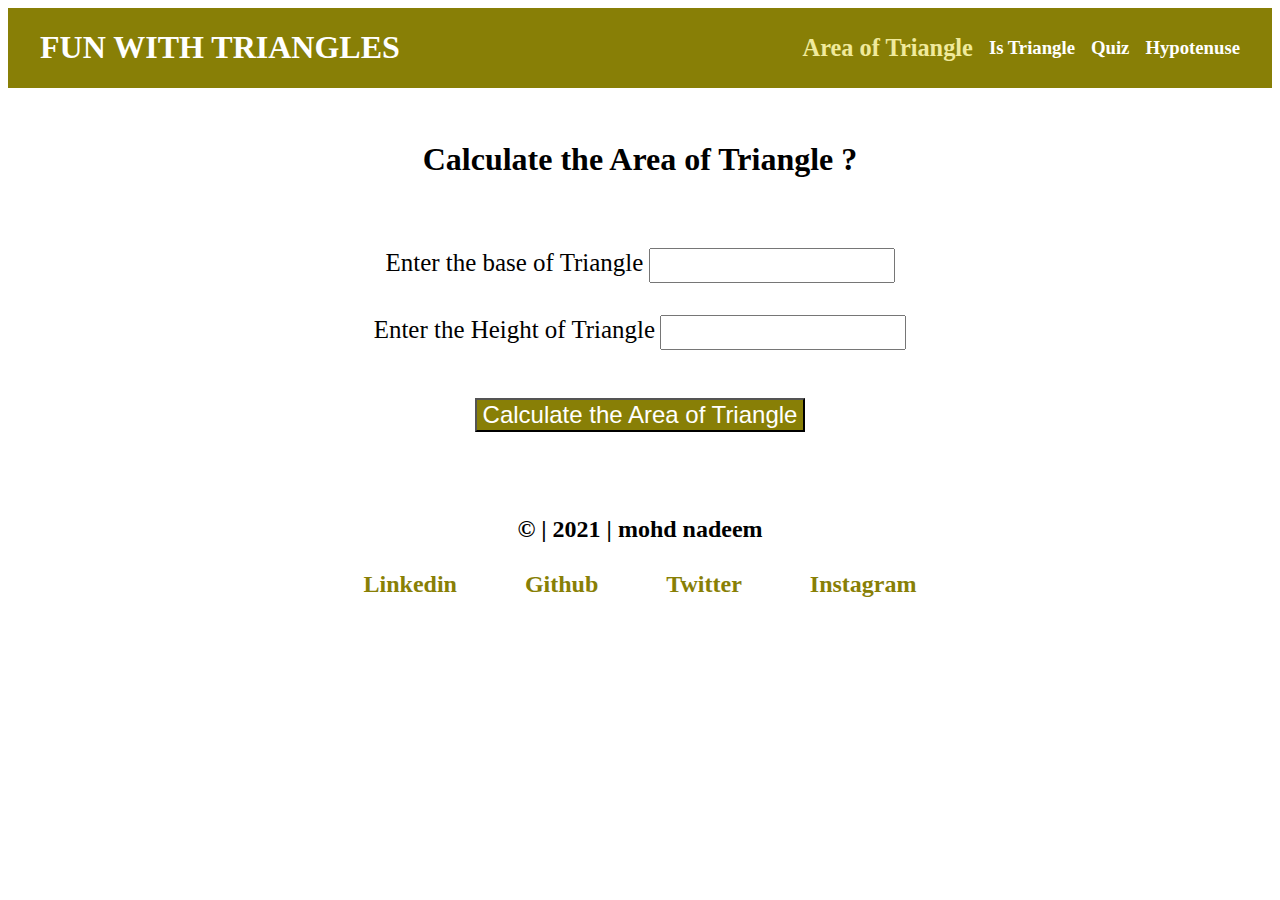
<file: index.html>
<!DOCTYPE html>
<html lang="en">
<head>
    <meta charset="UTF-8">
    <meta http-equiv="X-UA-Compatible" content="IE=edge">
    <meta name="viewport" content="width=device-width, initial-scale=1.0">
    <title>Area of Triangle</title>
    <link rel="stylesheet" href="index.css">
</head>
<body>
    <div class="container">
        <h1 id="head"> FUN WITH TRIANGLES </h1>
            <nav id="nav-bar" class="navbar">
                <h3 id="nav"><a class="nav-active-link" href="/index.html">Area of Triangle</a></h3>
            <h3 id="nav"><a class="nav-link" href="/isTriangle.html"> Is Triangle</a></h3>
            <h3 id="nav"> <a class="nav-link" href="/Quiz.html">Quiz</a></h3>
            <h3 id="nav"><a class="nav-link" href="/hypotenuse.html">Hypotenuse</a></h3>
            </nav></div>

<h1 class="question-line">Calculate the Area of Triangle ?</h1>
<div class="option"><label for="">Enter the base of Triangle</label>
<input type="number" class="side-input"></div>
<div class="option"><label for="">Enter the Height of Triangle</label>
<input type="number" class="side-input"></div>
<div class="btn"><button id="area-of-triangle-btn">Calculate the Area of Triangle</button></div>

<div id="output"></div>

<footer class="foot">
    <div class="footer"><h2 class="footer-title"> &copy; | 2021 | mohd nadeem</h2>
        <div class="footer2"><h2 id="foot2"><a class="footer-1" href="https://www.linkedin.com/in/mohd-nadeem-145250220/">Linkedin</a></h2>
            <h2 id="foot2"><a class="footer-1" href="https://github.com/Mdnd143">Github</a></h2>
            <h2 id="foot2"><a class="footer-1" href="https://twitter.com/mohd7210357259">Twitter</a></h2>
            <h2 id="foot2"><a class="footer-1" href="https://www.instagram.com/_nadeem24_/">Instagram</a></h2></div></div>
            </footer>
    
</body>
<script src="index.js"></script>
</html>
</file>
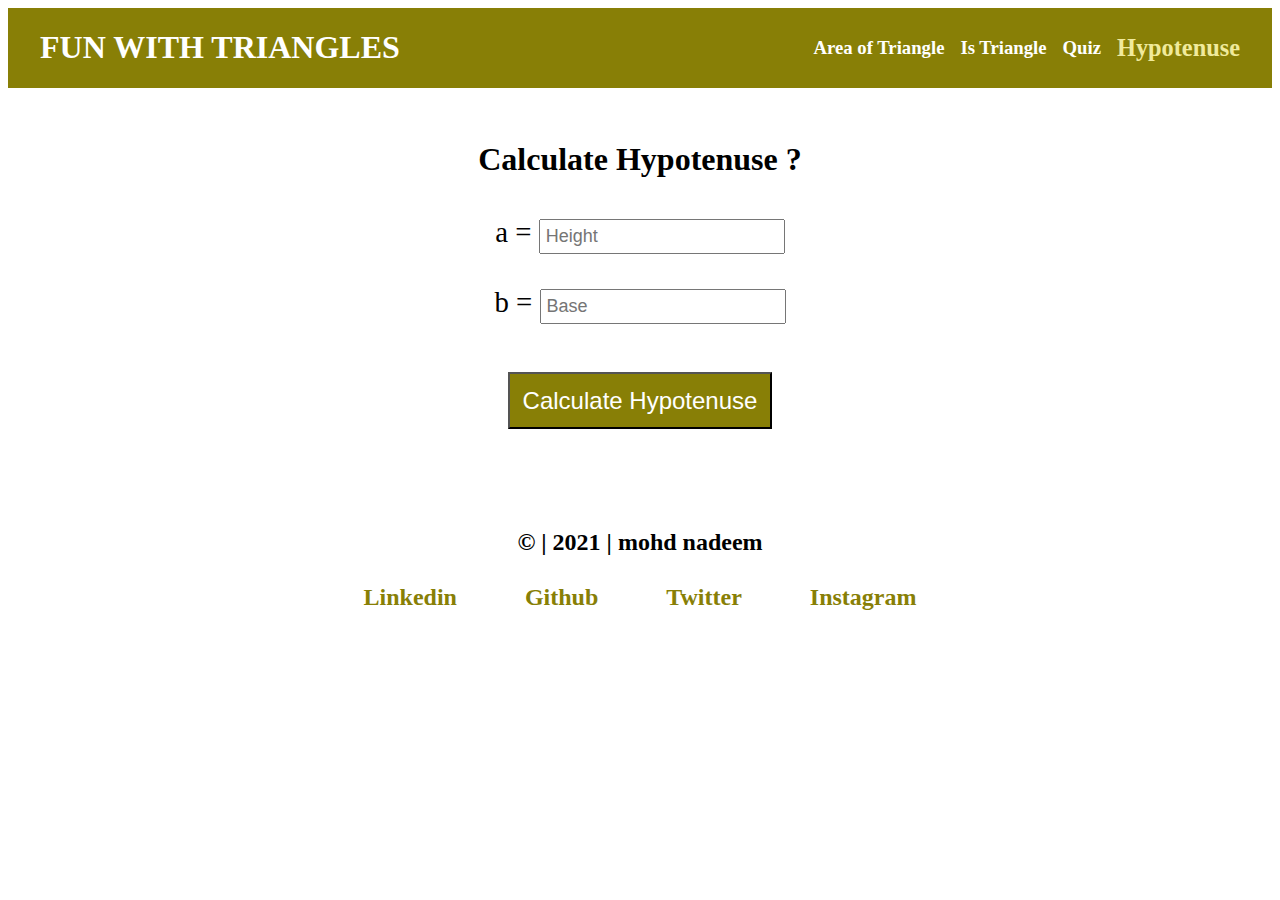
<file: hypotenuse.html>
<!DOCTYPE html>
<html lang="en">
<head>
    <meta charset="UTF-8">
    <meta http-equiv="X-UA-Compatible" content="IE=edge">
    <meta name="viewport" content="width=device-width, initial-scale=1.0">
    <title>Hypotenuse</title>
    <link rel="stylesheet" href="./hypotenuse.css">
</head>
<body>
    <div class="container">
    <h1 id="head"> FUN WITH TRIANGLES </h1>
        <nav id="nav-bar" class="navbar">
            <h3 id="nav"><a class="nav-link" href="/index.html">Area of Triangle</a></h3>
        <h3 id="nav"><a class="nav-link" href="/isTriangle.html"> Is Triangle</a></h3>
        <h3 id="nav"> <a class="nav-link" href="/Quiz.html">Quiz</a></h3>
        <h3 id="nav"><a class="nav-active-link" href="/hypotenuse.html">Hypotenuse</a></h3>
        </nav></div>


 <h1 class="question-line">Calculate Hypotenuse ?</h1> 
 <div class="option"><label for="">a = </label>
 <input type="number" class="side-input" placeholder="Height"></div>  
 <div class="option"><label for="">b = </label> 
 <input type="number" class="side-input" placeholder="Base"></div>  
 <div class="btn"><button id="calculate-hypotenuse-btn">Calculate Hypotenuse</button></div>
 <div id="output"></div>

 <footer class="foot">
    <div class="footer"><h2 class="footer-title"> &copy; | 2021 | mohd nadeem</h2>
        <div class="footer2"><h2 id="foot2"><a class="footer-1" href="https://www.linkedin.com/in/mohd-nadeem-145250220/">Linkedin</a></h2>
            <h2 id="foot2"><a class="footer-1" href="https://github.com/Mdnd143">Github</a></h2>
            <h2 id="foot2"><a class="footer-1" href="https://twitter.com/mohd7210357259">Twitter</a></h2>
            <h2 id="foot2"><a class="footer-1" href="https://www.instagram.com/_nadeem24_/">Instagram</a></h2></div></div>
            </footer>

 <script src="hypotenuse.js"></script>
</body>
</html>
</file>
<file: index.css>
input{
    padding: 5px;
    font-size: large;
}
label{
    font-size: larger;
}
.nav-link,#head {
    text-decoration: none;
    color: white;
}
.nav-active-link {
    font-size: 130%;
    text-decoration: none;
    color: rgb(240, 234, 156);
}
.container {
    background-color: rgb(136, 127, 6);
    display: flex;
    padding: 0 2rem;
    justify-content: space-between;
}
.navbar{
    display: flex;
    gap: 1rem;
    align-items: center;
}
.question-line{
    text-align: center;
    padding-top: 2rem;
    padding-bottom: 2rem;
}
.option {
    text-align: center;
    padding-top: 1rem;
    padding-bottom: 1rem;
    font-size: 130%;
}
.btn {
    text-align: center;
    padding-top: 2rem;
    padding-bottom: 2rem;
}
#area-of-triangle-btn{
    background-color: rgb(136, 127, 6);
    font-size: 150%;
    color: white;
}
#output {
    text-align: center;
    font-size: 150%;
    padding-bottom: 2rem;
}


.footer-1{
    text-decoration: none;
    color: rgb(136, 127, 6);
}
.footer2 {
    text-align: center;
    
    padding-bottom: 1rem;
}
#foot2 {
    display: inline;
    padding-left: 2rem;
    padding-right: 2rem;
}

.footer1 {
    padding-left: 4rem;
    padding-top: 2rem;
    color: white;
}
.footer-title{
    text-align: center;
    padding-bottom: 0.5rem;
}
</file>
<file: hypotenuse.css>
input{
    padding: 5px;
    font-size: large;
}
label{
    font-size: larger;
}
.nav-link,#head {
    text-decoration: none;
    color: white;
}
.nav-active-link {
    font-size: 130%;
    text-decoration: none;
    color: rgb(240, 234, 156);
}
.container {
    background-color: rgb(136, 127, 6);
    display: flex;
    padding: 0 2rem;
    justify-content: space-between;
}
.navbar{
    display: flex;
    gap: 1rem;
    align-items: center;
}
.question-line{
    text-align: center;
    padding-top: 2rem;
}
.option{
    text-align: center;
    font-size: 150%;
    padding-bottom: 1rem;
    padding-top: 1rem;
}


.btn{
    text-align: center;
    padding-top: 2rem;
    padding-bottom: 1rem;
}
#calculate-hypotenuse-btn{
    background-color: rgb(136, 127, 6);
    font-size: 150%;
    color: white;
    padding: 0.8rem 0.8rem;
}
#output {
    text-align: center;
    font-size: 150%;
    padding-bottom: 4rem;
}

.footer-1{
    text-decoration: none;
    color: rgb(136, 127, 6);
}
.footer2 {
    text-align: center;
    
    padding-bottom: 1rem;
}
#foot2 {
    display: inline;
    padding-left: 2rem;
    padding-right: 2rem;
}

.footer1 {
    padding-left: 4rem;
    padding-top: 2rem;
    color: white;
}
.footer-title{
    text-align: center;
    padding-bottom: 0.5rem;
}
</file>
